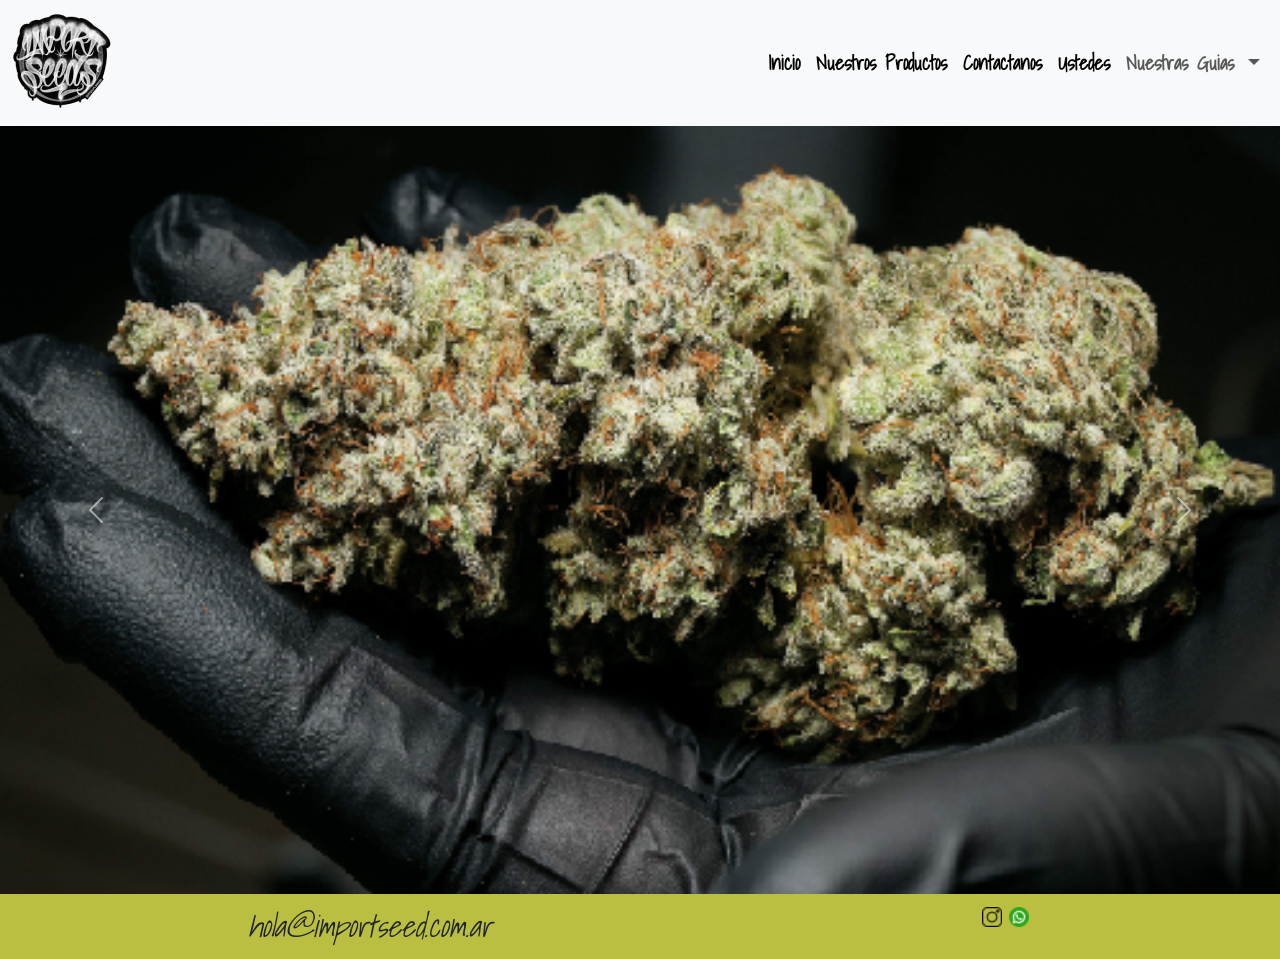
<file: Index.html>
<!DOCTYPE html>
<html lang="es">

<head>
    <meta charset="UTF-8">
    <meta http-equiv="X-UA-Compatible" content="IE=edge">
    <meta name="viewport" content="width=device-width, initial-scale=1.0">
    <title>Import Seeds</title>
    <meta name="description"
        content=" Banco de Semillas, con geneticas propias. Eficacia garantizada. Venta de productos para cultivo y parafarnalia. Envios a todo el pais, trabajamos con mercadopago.">
    <meta name="keywords" content="ImportSeeds, semillas, cultivo, thc, cbd, parafarnalia">
    <link rel="preconnect" href="https://fonts.googleapis.com">
    <link rel="preconnect" href="https://fonts.gstatic.com" crossorigin="">
    <link
        href="https://fonts.googleapis.com/css2?family=Fira+Sans:wght@500&amp;family=Shadows+Into+Light&amp;display=swap"
        rel="stylesheet">
    <link href="https://cdn.jsdelivr.net/npm/bootstrap@5.1.3/dist/css/bootstrap.min.css" rel="stylesheet"
        integrity="sha384-1BmE4kWBq78iYhFldvKuhfTAU6auU8tT94WrHftjDbrCEXSU1oBoqyl2QvZ6jIW3" crossorigin="anonymous">
    <link rel="stylesheet" href="css/style.css">
</head>

<body class="body bodyIndex">
    <header>
        <div class="header__div">
            <nav class="navbar navbar-expand-lg navbar-light bg-light">
                <div class="container-fluid">
                    <a class="navbar-brand" href="index.html" alt="logo">
                        <img class="logoImport" src="imagenes/logo1-100px.png">
                    </a>
                    <div class="header__div__nav__div__div navderecha">
                        <button class="navbar-toggler" type="button" data-bs-toggle="collapse"
                            data-bs-target="#navbarSupportedContent" aria-controls="navbarSupportedContent"
                            aria-expanded="false" aria-label="Toggle navigation">
                            <span class="navbar-toggler-icon"></span>
                        </button>
                        <div class="collapse navbar-collapse" id="navbarSupportedContent">
                            <ul class="navbar-nav me-auto mb-2 mb-lg-0">
                                <li class="nav-item">
                                    <a class="nav-link active" aria-current="page"
                                        href="Index.html">Inicio</a>
                                </li>
                                <li class="nav-item">
                                    <a class="nav-link active" aria-current="page"
                                        href="secciones/nuestrosproductos.html">Nuestros Productos</a>
                                </li>
                                <li class="nav-item">
                                    <a class="nav-link active" aria-current="page"
                                        href="secciones/contacto.html">Contactanos</a>
                                </li>
                                <li class="nav-item">
                                    <a class="nav-link active" aria-current="page"
                                        href="secciones/ustedes.html">Ustedes</a>
                                </li>
                                <li class="nav-item dropdown">
                                    <a class="nav-link dropdown-toggle" href="#" id="navbarDropdown" role="button"
                                        data-bs-toggle="dropdown" aria-expanded="false">
                                        Nuestras Guias
                                    </a>
                                    <ul class="dropdown-menu" aria-labelledby="navbarDropdown">
                                        <li><a class="dropdown-item"
                                                href="secciones/guiasdecultivo.html#guiaGerminacion">Guia
                                                Germinacion</a>
                                        </li>
                                        <hr class="dropdown-divider">
                                        <li><a class="dropdown-item"
                                                href="secciones/guiasdecultivo.html#guiaVegetativa">Guia Vegetativa</a>
                                        </li>
                                        <li>
                                            <hr class="dropdown-divider">
                                        </li>
                                        <li><a class="dropdown-item"
                                                href="secciones/guiasdecultivo.html#guiaFloracion">Guia
                                                Floracion</a></li>
                                    </ul>
                                </li>
                            </ul>
                        </div>
                    </div>
                </div>    
            </nav>
        </div>
    </header>
    <main>
        <div id="carouselExampleControls" class="carousel slide" data-bs-ride="carousel">
            <div class="carousel-inner">
                <div class="carousel-item active">
                    <img src="imagenes/nc1.png" class="d-block w-100" alt="...">
                </div>
                <div class="carousel-item">
                    <img src="imagenes/nc2.png" class="d-block w-100" alt="...">
                </div>
                <div class="carousel-item">
                    <img src="imagenes/nc3.png" class="d-block w-100" alt="...">
                </div>
            </div>
            <button class="carousel-control-prev" type="button" data-bs-target="#carouselExampleControls"
                data-bs-slide="prev">
                <span class="carousel-control-prev-icon" aria-hidden="true"></span>
                <span class="visually-hidden">Previous</span>
            </button>
            <button class="carousel-control-next" type="button" data-bs-target="#carouselExampleControls"
                data-bs-slide="next">
                <span class="carousel-control-next-icon" aria-hidden="true"></span>
                <span class="visually-hidden">Next</span>
            </button>
    </main>
    <footer>
        <div class="footIndex"><em>hola@importseed.com.ar</em></div>
        <div class="footer__redes">
            <div class="instagram-icono">
            </div>
            <div class="whatsapp-icono"></div>
        </div>
    </footer>
    </footer>
    <script src="https://cdn.jsdelivr.net/npm/bootstrap@5.1.3/dist/js/bootstrap.bundle.min.js"
        integrity="sha384-ka7Sk0Gln4gmtz2MlQnikT1wXgYsOg+OMhuP+IlRH9sENBO0LRn5q+8nbTov4+1p" crossorigin="anonymous">
    </script>
</body>

</html>
</file>
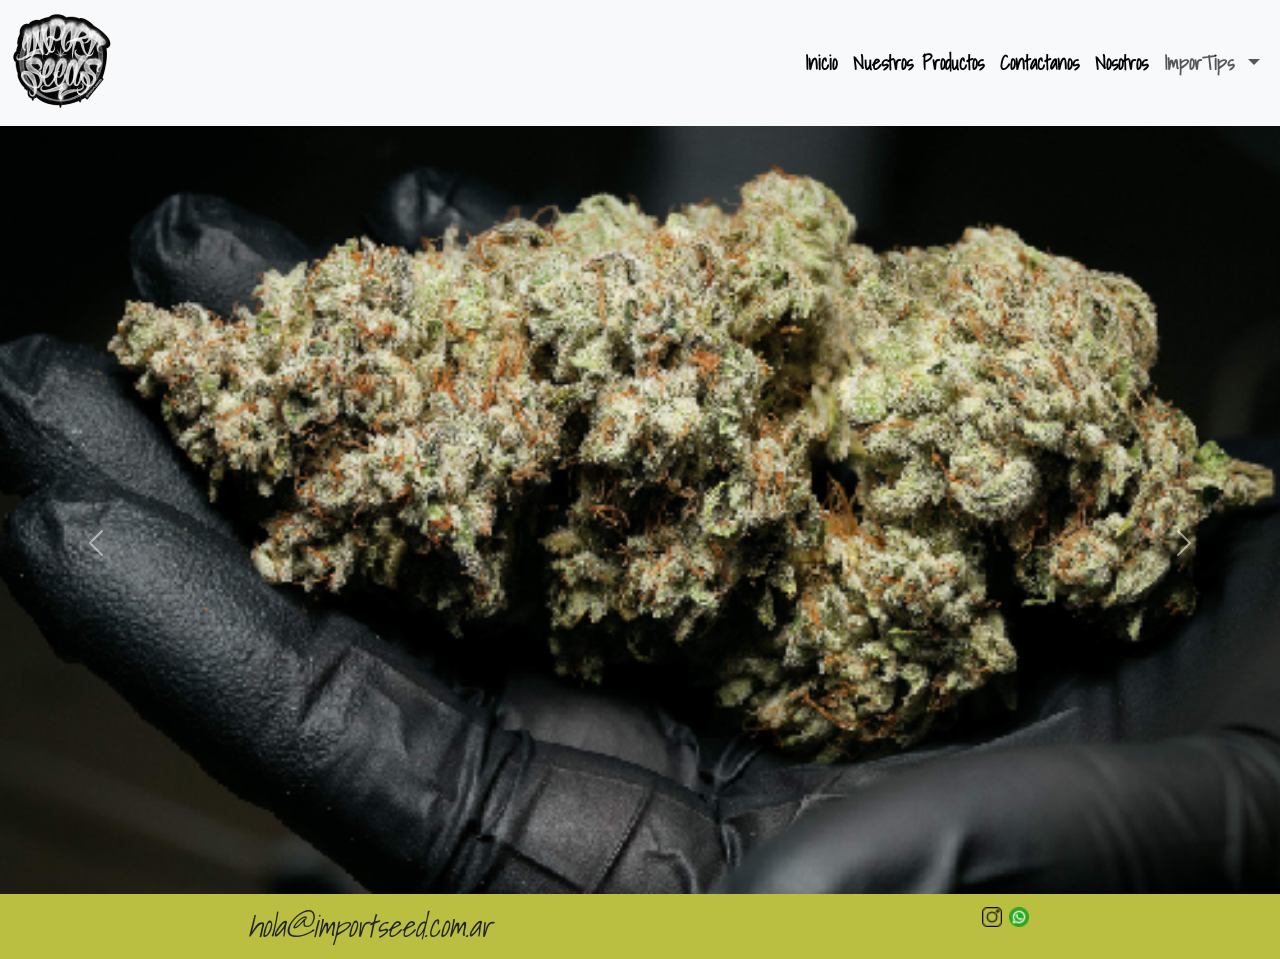
<file: index.html>
<!DOCTYPE html>
<html lang="es">

<head>
    <meta charset="UTF-8">
    <meta http-equiv="X-UA-Compatible" content="IE=edge">
    <meta name="viewport" content="width=device-width, initial-scale=1.0">
    <title>Import Seeds</title>
    <meta name="description"
        content=" Banco de Semillas, con geneticas propias. Eficacia garantizada. Venta de productos para cultivo y parafarnalia. Envios a todo el pais, trabajamos con mercadopago.">
    <meta name="keywords" content="ImportSeeds, semillas, cultivo, thc, cbd, parafarnalia">
    <link rel="preconnect" href="https://fonts.googleapis.com">
    <link rel="preconnect" href="https://fonts.gstatic.com" crossorigin="">
    <link
        href="https://fonts.googleapis.com/css2?family=Fira+Sans:wght@500&amp;family=Shadows+Into+Light&amp;display=swap"
        rel="stylesheet">
    <link href="https://cdn.jsdelivr.net/npm/bootstrap@5.1.3/dist/css/bootstrap.min.css" rel="stylesheet"
        integrity="sha384-1BmE4kWBq78iYhFldvKuhfTAU6auU8tT94WrHftjDbrCEXSU1oBoqyl2QvZ6jIW3" crossorigin="anonymous">
    <link rel="stylesheet" href="css/style.css">
</head>

<body class="body bodyIndex">
    <header>
        <div class="header__div">
            <nav class="navbar navbar-expand-lg navbar-light bg-light">
                <div class="container-fluid">
                    <a class="navbar-brand" href="index.html" alt="logo">
                        <img class="logoImport" src="imagenes/logo1-100px.png">
                    </a>
                    <div class="header__div__nav__div__div navderecha">
                        <button class="navbar-toggler" type="button" data-bs-toggle="collapse"
                            data-bs-target="#navbarSupportedContent" aria-controls="navbarSupportedContent"
                            aria-expanded="false" aria-label="Toggle navigation">
                            <span class="navbar-toggler-icon"></span>
                        </button>
                        <div class="collapse navbar-collapse" id="navbarSupportedContent">
                            <ul class="navbar-nav me-auto mb-2 mb-lg-0">
                                <li class="nav-item">
                                    <a class="nav-link active" aria-current="page"
                                        href="index.html">Inicio</a>
                                </li>
                                <li class="nav-item">
                                    <a class="nav-link active" aria-current="page"
                                        href="secciones/nuestrosproductos.html">Nuestros Productos</a>
                                </li>
                                <li class="nav-item">
                                    <a class="nav-link active" aria-current="page"
                                        href="secciones/contacto.html">Contactanos</a>
                                </li>
                                <li class="nav-item">
                                    <a class="nav-link active" aria-current="page"
                                        href="secciones/nosotros.html">Nosotros</a>
                                </li>
                                <li class="nav-item dropdown">
                                    <a class="nav-link dropdown-toggle" href="#" id="navbarDropdown" role="button"
                                        data-bs-toggle="dropdown" aria-expanded="false">
                                        ImporTips
                                    </a>
                                    <ul class="dropdown-menu" aria-labelledby="navbarDropdown">
                                        <li><a class="dropdown-item"
                                                href="secciones/guiasdecultivo.html#guiaGerminacion">Guia
                                                Germinacion</a>
                                        </li>
                                        <hr class="dropdown-divider">
                                        <li><a class="dropdown-item"
                                                href="secciones/guiasdecultivo.html#guiaVegetativa">Guia Vegetativa</a>
                                        </li>
                                        <li>
                                            <hr class="dropdown-divider">
                                        </li>
                                        <li><a class="dropdown-item"
                                                href="secciones/guiasdecultivo.html#guiaFloracion">Guia
                                                Floracion</a></li>
                                    </ul>
                                </li>
                            </ul>
                        </div>
                    </div>
                </div>    
            </nav>
        </div>
    </header>
    <div>
        <div id="carouselExampleControls" class="carousel slide" data-bs-ride="carousel">
            <div class="carousel-inner">
                <div class="carousel-item active">
                    <img src="imagenes/nc1.png" class="d-block w-100" alt="...">
                </div>
                <div class="carousel-item">
                    <img src="imagenes/nc2.png" class="d-block w-100" alt="...">
                </div>
                <div class="carousel-item">
                    <img src="imagenes/nc3.png" class="d-block w-100" alt="...">
                </div>
            </div>
            <button class="carousel-control-prev" type="button" data-bs-target="#carouselExampleControls"
                data-bs-slide="prev">
                <span class="carousel-control-prev-icon" aria-hidden="true"></span>
                <span class="visually-hidden">Previous</span>
            </button>
            <button class="carousel-control-next" type="button" data-bs-target="#carouselExampleControls"
                data-bs-slide="next">
                <span class="carousel-control-next-icon" aria-hidden="true"></span>
                <span class="visually-hidden">Next</span>
            </button>
    </main>
    <footer>
        <div class="footIndex"><em>hola@importseed.com.ar</em></div>
        <div class="footer__redes">
            <a class="instagram-icono" href="https://www.instagram.com/import.seeds/?hl=es">
            </a>
            <div class="whatsapp-icono"></div>
        </div>
    </footer>
    </footer>
    <script src="https://cdn.jsdelivr.net/npm/bootstrap@5.1.3/dist/js/bootstrap.bundle.min.js"
        integrity="sha384-ka7Sk0Gln4gmtz2MlQnikT1wXgYsOg+OMhuP+IlRH9sENBO0LRn5q+8nbTov4+1p" crossorigin="anonymous">
    </script>
</body>

</html>
</file>
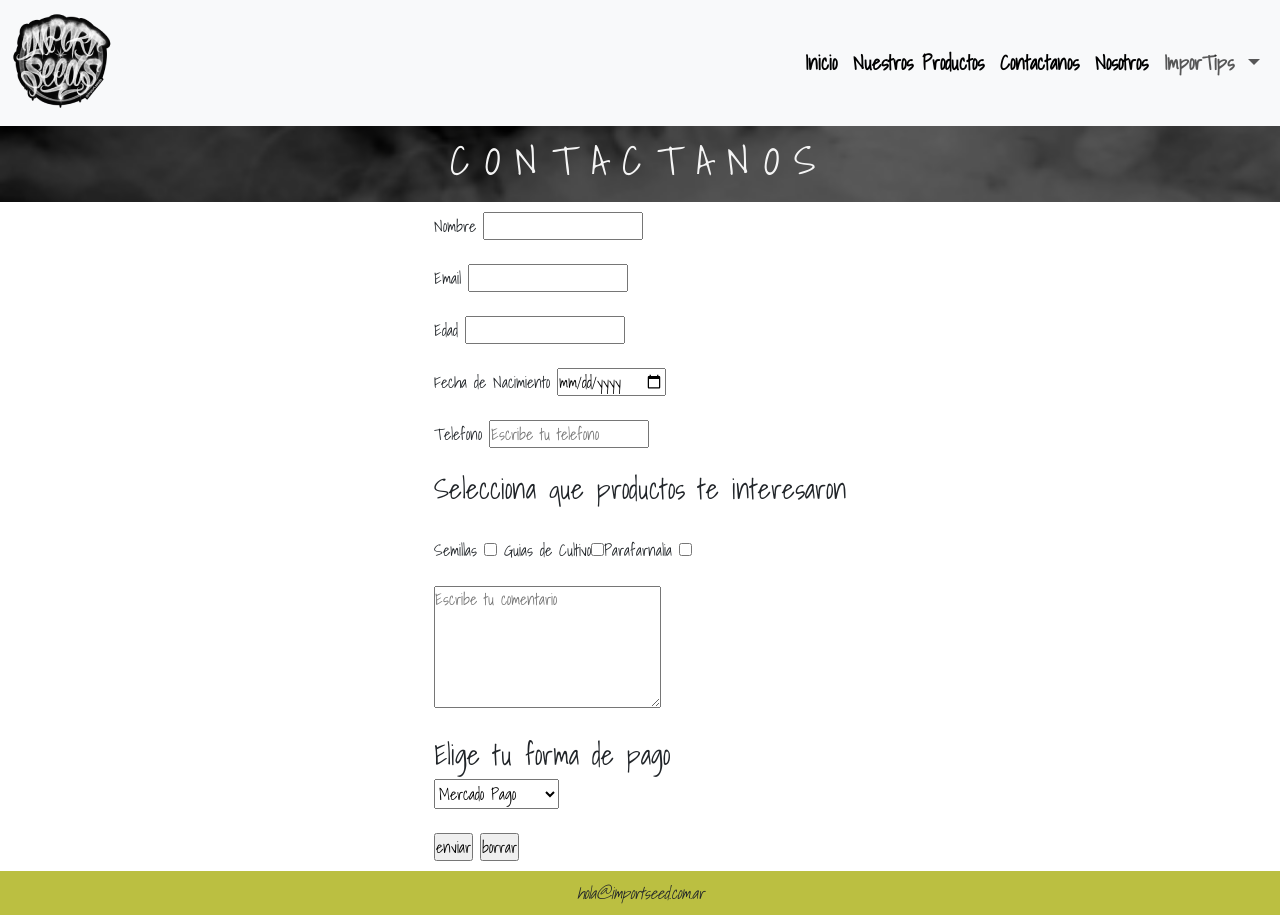
<file: secciones/contacto.html>
<!DOCTYPE html>
<html lang="en">
<head>
    <meta charset="UTF-8">
    <meta http-equiv="X-UA-Compatible" content="IE=edge">
    <meta name="viewport" content="width=device-width, initial-scale=1.0">
    <title>Import Seeds-Contacto</title>
    <meta name="description" content="Dejanos tu datos nos contactaremos a la brevedad para brindarte el mejor asesoramiento">
    <meta name="keywords" content="ImportSeeds, contacto">
    <link rel="preconnect" href="https://fonts.googleapis.com">
    <link rel="preconnect" href="https://fonts.gstatic.com" crossorigin>
    <link href="https://fonts.googleapis.com/css2?family=Fira+Sans:wght@500&family=Shadows+Into+Light&display=swap"
        rel="stylesheet">
        <link href="https://cdn.jsdelivr.net/npm/bootstrap@5.1.3/dist/css/bootstrap.min.css" rel="stylesheet"
        integrity="sha384-1BmE4kWBq78iYhFldvKuhfTAU6auU8tT94WrHftjDbrCEXSU1oBoqyl2QvZ6jIW3" crossorigin="anonymous">
    <link rel="stylesheet" href="../css/style.css">
</head>
<body>
    <header class="header">
        <div class="header__div">
            <nav class="navbar navbar-expand-lg navbar-light bg-light">
                <div class="container-fluid">
                    <a class="navbar-brand" href="../index.html" alt="logo">
                        <img class="logoImport" src="../imagenes/logo1-100px.png">
                    </a>
                    <div class="header__div__nav__div__div navderecha">
                        <button class="navbar-toggler" type="button" data-bs-toggle="collapse"
                            data-bs-target="#navbarSupportedContent" aria-controls="navbarSupportedContent"
                            aria-expanded="false" aria-label="Toggle navigation">
                            <span class="navbar-toggler-icon"></span>
                        </button>
                        <div class="collapse navbar-collapse" id="navbarSupportedContent">
                            <ul class="navbar-nav me-auto mb-2 mb-lg-0">
                                <li class="nav-item">
                                    <a class="nav-link active" aria-current="page"
                                        href="../index.html">Inicio</a>
                                </li>
                                <li class="nav-item">
                                    <a class="nav-link active" aria-current="page"
                                        href="../secciones/nuestrosproductos.html">Nuestros Productos</a>
                                </li>
                                <li class="nav-item">
                                    <a class="nav-link active" aria-current="page"
                                        href="../secciones/contacto.html">Contactanos</a>
                                </li>
                                <li class="nav-item">
                                    <a class="nav-link active" aria-current="page"
                                        href="../secciones/nosotros.html">Nosotros</a>
                                </li>
                                <li class="nav-item dropdown">
                                    <a class="nav-link dropdown-toggle" href="#" id="navbarDropdown" role="button"
                                        data-bs-toggle="dropdown" aria-expanded="false">
                                        ImporTips
                                    </a>
                                    <ul class="dropdown-menu" aria-labelledby="navbarDropdown">
                                        <li><a class="dropdown-item"
                                                href="../secciones/guiasdecultivo.html#guiaGerminacion">Guia
                                                Germinacion</a>
                                        </li>
                                        <hr class="dropdown-divider">
                                        <li><a class="dropdown-item"
                                                href="../secciones/guiasdecultivo.html#guiaVegetativa">Guia Vegetativa</a>
                                        </li>
                                        <li>
                                            <hr class="dropdown-divider">
                                        </li>
                                        <li><a class="dropdown-item"
                                                href="../secciones/guiasdecultivo.html#guiaFloracion">Guia
                                                Floracion</a></li>
                                    </ul>
                                </li>
                            </ul>
                        </div>
                    </div>
                </div>    
            </nav>
        </div>
    </header>
    <main>
        <div class="tituloContenedor">
            <h1 class="titulo">
               CONTACTANOS
            </h1>
        </div>
    <div class="body__form">
    <form action="enviar.php" method="post" enctype="application/x-www-form-urlencoded">
        <label for="name">Nombre</label>
        <input type="text" name="name" required><br><br>
        <label for="email">Email</label>
        <input type="email" name="email" required><br><br>
        <label for="edad">Edad</label>
        <input type="number" name="edad" required> <br><br>
        <label for="fechanac">Fecha de Nacimiento</label>
        <input type="date" name="fechanac"> <br><br>
        <label for="tel">Telefono</label>
        <input type="text" name="tel" required placeholder="Escribe tu telefono"> <br><br>
        <h3>Selecciona que productos te interesaron</h3> <br>
        <label for="semas">Semillas</label> <input type="checkbox" name="semas"> <label for="guias">Guias de
            Cultivo</label><input type="checkbox" name="guias"><label for="parafarnalia">Parafarnalia</label> <input
            type="checkbox" name="parafarnalia"><br>
        <br>
        <textarea name="areadetexto" id="" cols="30" rows="5" placeholder="Escribe tu comentario"></textarea><br>
        <br>
        <h3>Elige tu forma de pago</h3>
        <select>
            <option value="mp"> Mercado Pago </option>
            <option value="eft"> Efectivo</option>
            <option value="credit"> Tarjeta de Credito</option>
        </select><br><br>
        <input type="submit" value="enviar">
        <input type="reset" value="borrar">
    </form>
    </div>
    </main>
    <footer>
        <div class="footindex"><em>hola@importseed.com.ar</em></div>
    </footer>
    <script src="https://cdn.jsdelivr.net/npm/bootstrap@5.1.3/dist/js/bootstrap.bundle.min.js"
    integrity="sha384-ka7Sk0Gln4gmtz2MlQnikT1wXgYsOg+OMhuP+IlRH9sENBO0LRn5q+8nbTov4+1p" crossorigin="anonymous">
</script>
</body>

</html>
</file>
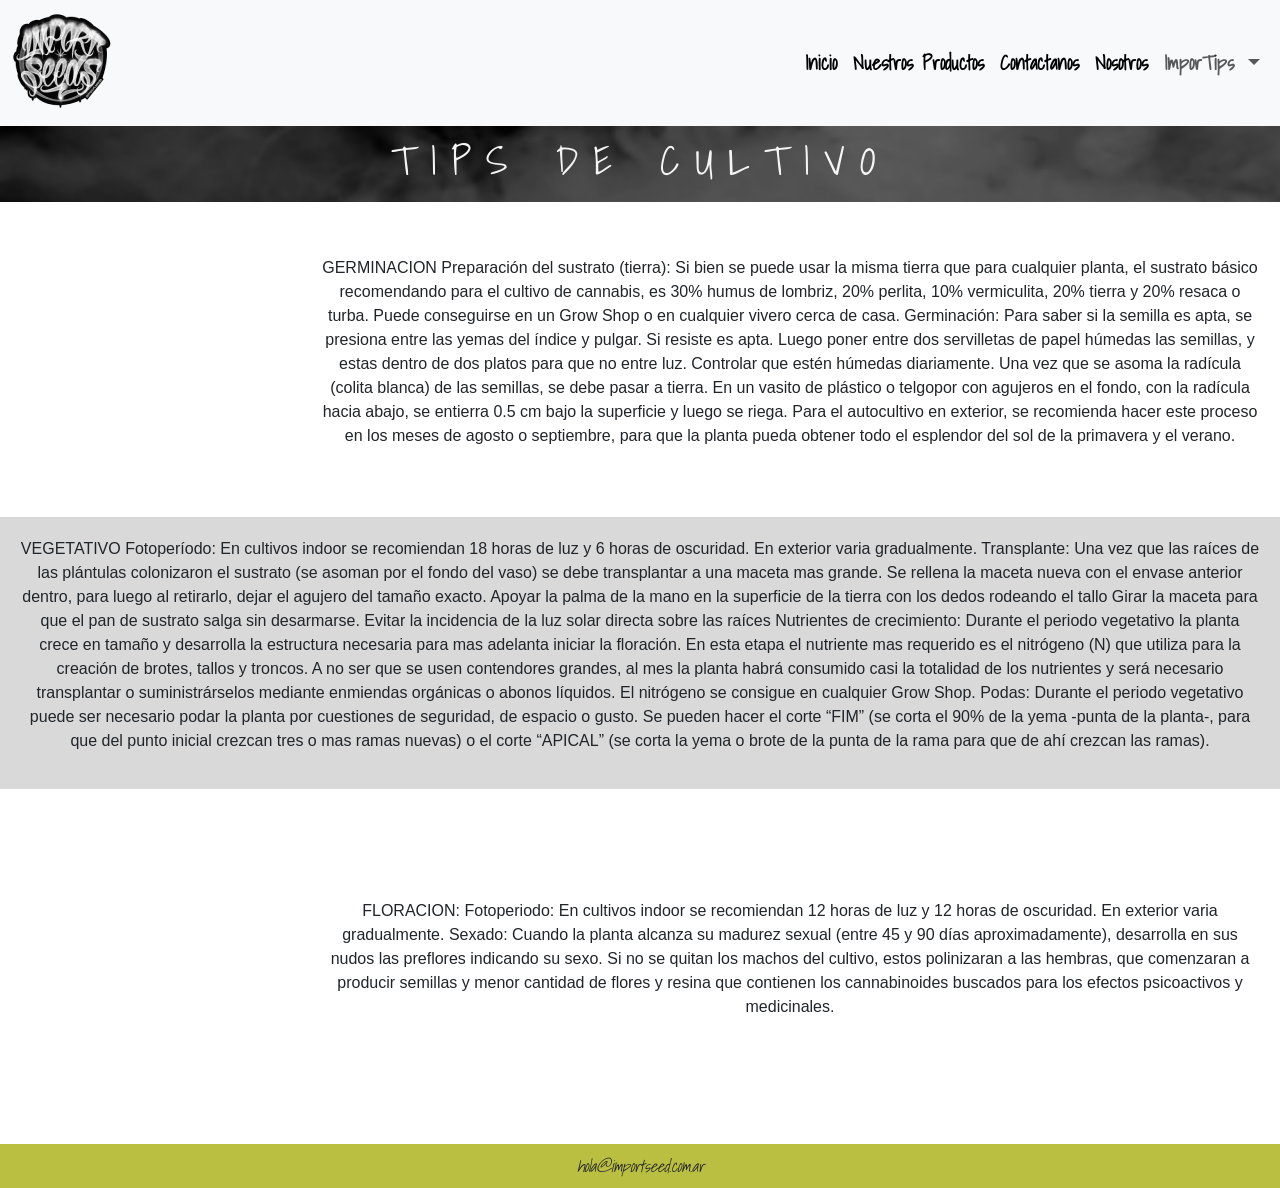
<file: secciones/guiasdecultivo.html>
<!DOCTYPE html>
<html lang="es">

<head>
    <meta charset="UTF-8">
    <meta http-equiv="X-UA-Compatible" content="IE=edge">
    <meta name="viewport" content="width=device-width, initial-scale=1.0">
    <title>Import Seeds-Guias de Cultivo</title>
    <meta name="description" content="Seleccionamos las mejores guias para ayudarte en tu cultivo">
    <meta name="keywords" content="ImportSeeds, semillas, cultivo, thc, cbd, germinacion, floracion, vege">
    <link rel="preconnect" href="https://fonts.googleapis.com">
    <link rel="preconnect" href="https://fonts.gstatic.com" crossorigin>
    <link href="https://fonts.googleapis.com/css2?family=Fira+Sans:wght@500&family=Shadows+Into+Light&display=swap"
        rel="stylesheet">
    <link href="https://cdn.jsdelivr.net/npm/bootstrap@5.1.3/dist/css/bootstrap.min.css" rel="stylesheet"
        integrity="sha384-1BmE4kWBq78iYhFldvKuhfTAU6auU8tT94WrHftjDbrCEXSU1oBoqyl2QvZ6jIW3" crossorigin="anonymous">
    <link rel="stylesheet" href="../css/style.css">
</head>

<body>
    <header class="menuInicio">
        <div class="header__div">
            <nav class="navbar navbar-expand-lg navbar-light bg-light">
                <div class="container-fluid">
                    <a class="navbar-brand" href="../index.html" alt="logo">
                        <img class="logoImport" src="../imagenes/logo1-100px.png">
                    </a>
                    <div class="header__div__nav__div__div navderecha">
                        <button class="navbar-toggler" type="button" data-bs-toggle="collapse"
                            data-bs-target="#navbarSupportedContent" aria-controls="navbarSupportedContent"
                            aria-expanded="false" aria-label="Toggle navigation">
                            <span class="navbar-toggler-icon"></span>
                        </button>
                        <div class="collapse navbar-collapse" id="navbarSupportedContent">
                            <ul class="navbar-nav me-auto mb-2 mb-lg-0">
                                <li class="nav-item">
                                    <a class="nav-link active" aria-current="page" href="../index.html">Inicio</a>
                                </li>
                                <li class="nav-item">
                                    <a class="nav-link active" aria-current="page"
                                        href="../secciones/nuestrosproductos.html">Nuestros Productos</a>
                                </li>
                                <li class="nav-item">
                                    <a class="nav-link active" aria-current="page"
                                        href="../secciones/contacto.html">Contactanos</a>
                                </li>
                                <li class="nav-item">
                                    <a class="nav-link active" aria-current="page"
                                        href="../secciones/nosotros.html">Nosotros</a>
                                </li>
                                <li class="nav-item dropdown">
                                    <a class="nav-link dropdown-toggle" href="#" id="navbarDropdown" role="button"
                                        data-bs-toggle="dropdown" aria-expanded="false">
                                        ImporTips
                                    </a>
                                    <ul class="dropdown-menu" aria-labelledby="navbarDropdown">
                                        <li><a class="dropdown-item"
                                                href="../secciones/guiasdecultivo.html#guiaGerminacion">Guia
                                                Germinacion</a>
                                        </li>
                                        <hr class="dropdown-divider">
                                        <li><a class="dropdown-item"
                                                href="../secciones/guiasdecultivo.html#guiaVegetativa">Guia
                                                Vegetativa</a>
                                        </li>
                                        <li>
                                            <hr class="dropdown-divider">
                                        </li>
                                        <li><a class="dropdown-item"
                                                href="../secciones/guiasdecultivo.html#guiaFloracion">Guia
                                                Floracion</a></li>
                                    </ul>
                                </li>
                            </ul>
                        </div>
                    </div>
                </div>
            </nav>
        </div>
    </header>
    <main>
        <div class="tituloContenedor">
            <h1 class="titulo"> TIPS DE CULTIVO </h1>
        </div>
        <section class="guiaGerminacion">
            <iframe height="315" src="https://www.youtube.com/embed/9uaXE8n3Jls" title="YouTube video player"
                frameborder="100"
                allow="accelerometer; autoplay; clipboard-write; encrypted-media; gyroscope; picture-in-picture"
                allowfullscreen></iframe>
            <p class="guiaGerminacionDescripcion">
                GERMINACION

                Preparación del sustrato (tierra): Si bien se puede usar la misma tierra que para cualquier planta, el
                sustrato básico recomendando para el cultivo de cannabis, es 30% humus de lombriz, 20% perlita, 10%
                vermiculita, 20% tierra y 20% resaca o turba. Puede conseguirse en un Grow Shop o en cualquier vivero
                cerca de casa.
                Germinación: Para saber si la semilla es apta, se presiona entre las yemas del índice y pulgar. Si
                resiste es apta. Luego poner entre dos servilletas de papel húmedas las semillas, y estas dentro de dos
                platos para que no entre luz. Controlar que estén húmedas diariamente. Una vez que se asoma la radícula
                (colita blanca) de las semillas, se debe pasar a tierra. En un vasito de plástico o telgopor con
                agujeros en el fondo, con la radícula hacia abajo, se entierra 0.5 cm bajo la superficie y luego se
                riega. Para el autocultivo en exterior, se recomienda hacer este proceso en los meses de agosto o
                septiembre, para que la planta pueda obtener todo el esplendor del sol de la primavera y el verano.</p>
        </section>
        <section id="guiaVegetativa">
            <p> VEGETATIVO
                Fotoperíodo: En cultivos indoor se recomiendan 18 horas de luz y 6 horas de oscuridad. En exterior varia
                gradualmente.
                Transplante: Una vez que las raíces de las plántulas colonizaron el sustrato (se asoman por el fondo del
                vaso) se debe transplantar a una maceta mas grande.
                Se rellena la maceta nueva con el envase anterior dentro, para luego al retirarlo, dejar el agujero del
                tamaño exacto.
                Apoyar la palma de la mano en la superficie de la tierra con los dedos rodeando el tallo

                Girar la maceta para que el pan de sustrato salga sin desarmarse. Evitar la incidencia de la luz solar
                directa sobre las raíces
                Nutrientes de crecimiento: Durante el periodo vegetativo la planta crece en tamaño y desarrolla la
                estructura necesaria para mas adelanta iniciar la floración. En esta etapa el nutriente mas requerido es
                el nitrógeno (N) que utiliza para la creación de brotes, tallos y troncos. A no ser que se usen
                contendores grandes, al mes la planta habrá consumido casi la totalidad de los nutrientes y será
                necesario transplantar o suministrárselos mediante enmiendas orgánicas o abonos líquidos. El nitrógeno
                se consigue en cualquier Grow Shop.
                Podas: Durante el periodo vegetativo puede ser necesario podar la planta por cuestiones de seguridad, de
                espacio o gusto. Se pueden hacer el corte “FIM” (se corta el 90% de la yema -punta de la planta-, para
                que del punto inicial crezcan tres o mas ramas nuevas) o el corte “APICAL” (se corta la yema o brote de
                la punta de la rama para que de ahí crezcan las ramas).</p>
        </section>
        <section class="guiaFloracion">
            <iframe height="315" src="https://www.youtube.com/embed/Cj4XdaxQepg" title="YouTube video player"
                frameborder="0"
                allow="accelerometer; autoplay; clipboard-write; encrypted-media; gyroscope; picture-in-picture"
                allowfullscreen></iframe>
            <p> FLORACION:
                Fotoperiodo: En cultivos indoor se recomiendan 12 horas de luz y 12 horas de oscuridad. En exterior
                varia gradualmente.

                Sexado: Cuando la planta alcanza su madurez sexual (entre 45 y 90 días aproximadamente), desarrolla en
                sus nudos las preflores indicando su sexo. Si no se quitan los machos del cultivo, estos polinizaran a
                las hembras, que comenzaran a producir semillas y menor cantidad de flores y resina que contienen los
                cannabinoides buscados para los efectos psicoactivos y medicinales.
            </p>
        </section>
    </main>
    <footer>
        <div class="footindex"><em>hola@importseed.com.ar</em></div>
    </footer>
    <script src="https://cdn.jsdelivr.net/npm/bootstrap@5.1.3/dist/js/bootstrap.bundle.min.js"
        integrity="sha384-ka7Sk0Gln4gmtz2MlQnikT1wXgYsOg+OMhuP+IlRH9sENBO0LRn5q+8nbTov4+1p" crossorigin="anonymous">
    </script>
</body>

</html>
</file>
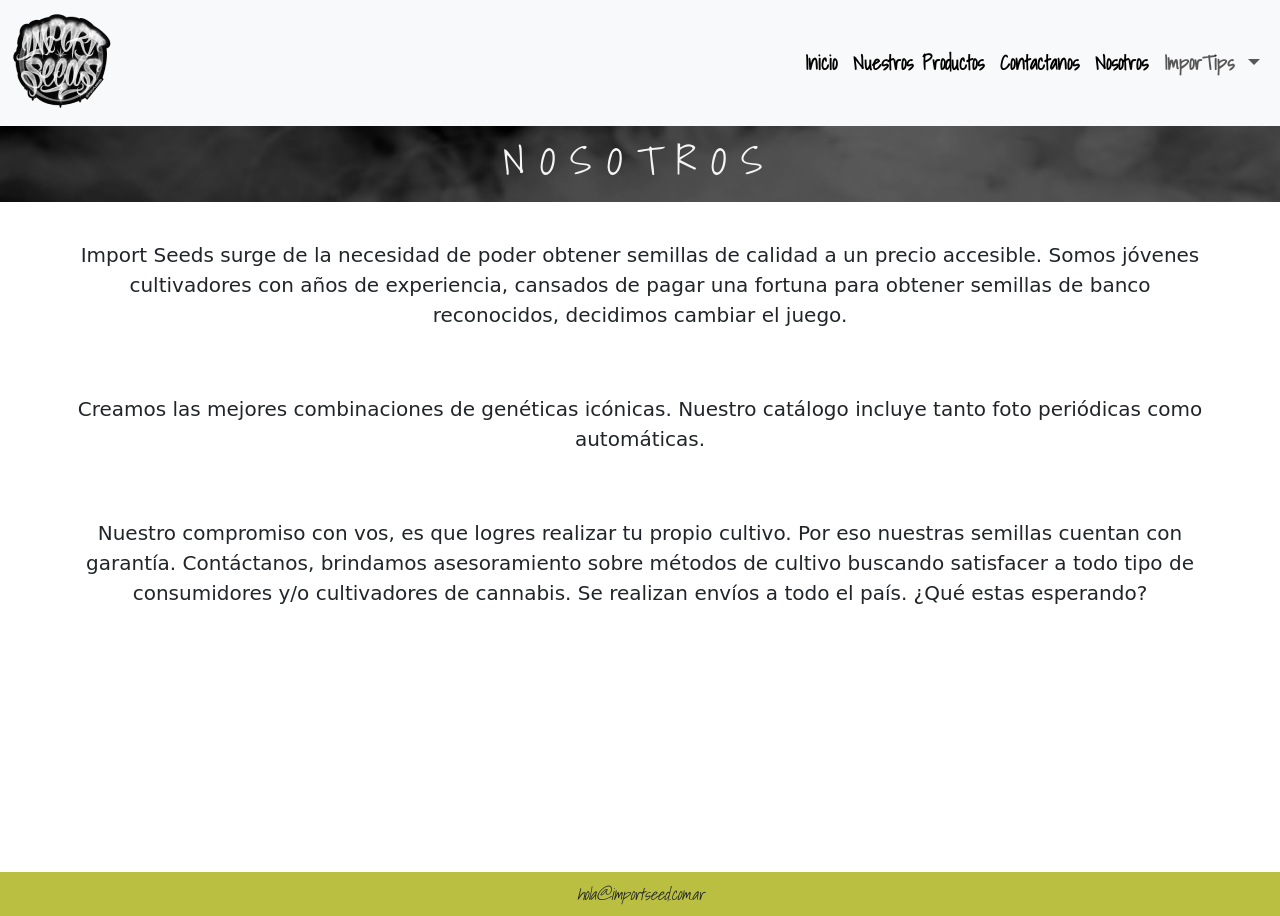
<file: secciones/nosotros.html>
<!DOCTYPE html>
<html lang="es">

<head>
    <meta charset="UTF-8">
    <meta http-equiv="X-UA-Compatible" content="IE=edge">
    <meta name="viewport" content="width=device-width, initial-scale=1.0">
    <title>Import Seeds-Nosotros</title>
    <meta name="description" content="Critica de nuestros clientes, dejanos tu opinion">
    <meta name="keywords" content="ImportSeeds, semillas, cultivo, reseñas">
    <link rel="preconnect" href="https://fonts.googleapis.com">
    <link rel="preconnect" href="https://fonts.gstatic.com" crossorigin>
    <link href="https://fonts.googleapis.com/css2?family=Fira+Sans:wght@500&family=Shadows+Into+Light&display=swap"
        rel="stylesheet">
    <link href="https://cdn.jsdelivr.net/npm/bootstrap@5.1.3/dist/css/bootstrap.min.css" rel="stylesheet"
        integrity="sha384-1BmE4kWBq78iYhFldvKuhfTAU6auU8tT94WrHftjDbrCEXSU1oBoqyl2QvZ6jIW3" crossorigin="anonymous">
    <link rel="stylesheet" href="../css/nosotros.css">
</head>

<body class="bodyindex">
    <header class="menuInicio">
        <div class="header__div">
            <nav class="navbar navbar-expand-lg navbar-light bg-light">
                <div class="container-fluid">
                    <a class="navbar-brand" href="../index.html" alt="logo">
                        <img class="logoImport" src="../imagenes/logo1-100px.png">
                    </a>
                    <div class="header__div__nav__div__div navderecha">
                        <button class="navbar-toggler" type="button" data-bs-toggle="collapse"
                            data-bs-target="#navbarSupportedContent" aria-controls="navbarSupportedContent"
                            aria-expanded="false" aria-label="Toggle navigation">
                            <span class="navbar-toggler-icon"></span>
                        </button>
                        <div class="collapse navbar-collapse" id="navbarSupportedContent">
                            <ul class="navbar-nav me-auto mb-2 mb-lg-0">
                                <li class="nav-item">
                                    <a class="nav-link active" aria-current="page" href="../index.html">Inicio</a>
                                </li>
                                <li class="nav-item">
                                    <a class="nav-link active" aria-current="page"
                                        href="../secciones/nuestrosproductos.html">Nuestros Productos</a>
                                </li>
                                <li class="nav-item">
                                    <a class="nav-link active" aria-current="page"
                                        href="../secciones/contacto.html">Contactanos</a>
                                </li>
                                <li class="nav-item">
                                    <a class="nav-link active" aria-current="page"
                                        href="../secciones/Nosotros.html">Nosotros</a>
                                </li>
                                <li class="nav-item dropdown">
                                    <a class="nav-link dropdown-toggle" href="#" id="navbarDropdown" role="button"
                                        data-bs-toggle="dropdown" aria-expanded="false">
                                        ImporTips
                                    </a>
                                    <ul class="dropdown-menu" aria-labelledby="navbarDropdown">
                                        <li><a class="dropdown-item"
                                                href="../secciones/guiasdecultivo.html#guiaGerminacion">Guia
                                                Germinacion</a>
                                        </li>
                                        <hr class="dropdown-divider">
                                        <li><a class="dropdown-item"
                                                href="../secciones/guiasdecultivo.html#guiaVegetativa">Guia
                                                Vegetativa</a>
                                        </li>
                                        <li>
                                            <hr class="dropdown-divider">
                                        </li>
                                        <li><a class="dropdown-item"
                                                href="../secciones/guiasdecultivo.html#guiaFloracion">Guia
                                                Floracion</a></li>
                                    </ul>
                                </li>
                            </ul>
                        </div>
                    </div>
                </div>
            </nav>
        </div>
    </header>
    <main class="mainNosotros">
        <div class="tituloContenedor">
            <h1 class="titulo">
                NOSOTROS
            </h1>
        </div>
        <p class="textoNosotros"> Import Seeds surge de la necesidad de poder obtener semillas de calidad a un precio accesible. Somos jóvenes cultivadores con años de experiencia, cansados de pagar una fortuna para obtener semillas de banco reconocidos, decidimos cambiar el juego.
        </p>
        <p class="textoNosotros"> Creamos las mejores combinaciones de genéticas icónicas. Nuestro catálogo incluye tanto foto periódicas como automáticas.  
        </p>
        <p class="textoNosotros"> Nuestro compromiso con vos, es que logres realizar tu propio cultivo. Por eso nuestras semillas cuentan con garantía. Contáctanos, brindamos asesoramiento sobre métodos de cultivo buscando satisfacer a todo tipo de consumidores y/o cultivadores de cannabis. Se realizan envíos a todo el país. ¿Qué estas esperando?
        </p>
    </main>
    <footer>
        <div class="footindex"><em>hola@importseed.com.ar</em></div>
    </footer>

    <script src="https://cdn.jsdelivr.net/npm/bootstrap@5.1.3/dist/js/bootstrap.bundle.min.js"
        integrity="sha384-ka7Sk0Gln4gmtz2MlQnikT1wXgYsOg+OMhuP+IlRH9sENBO0LRn5q+8nbTov4+1p" crossorigin="anonymous">
    </script>
</body>

</html>
</file>
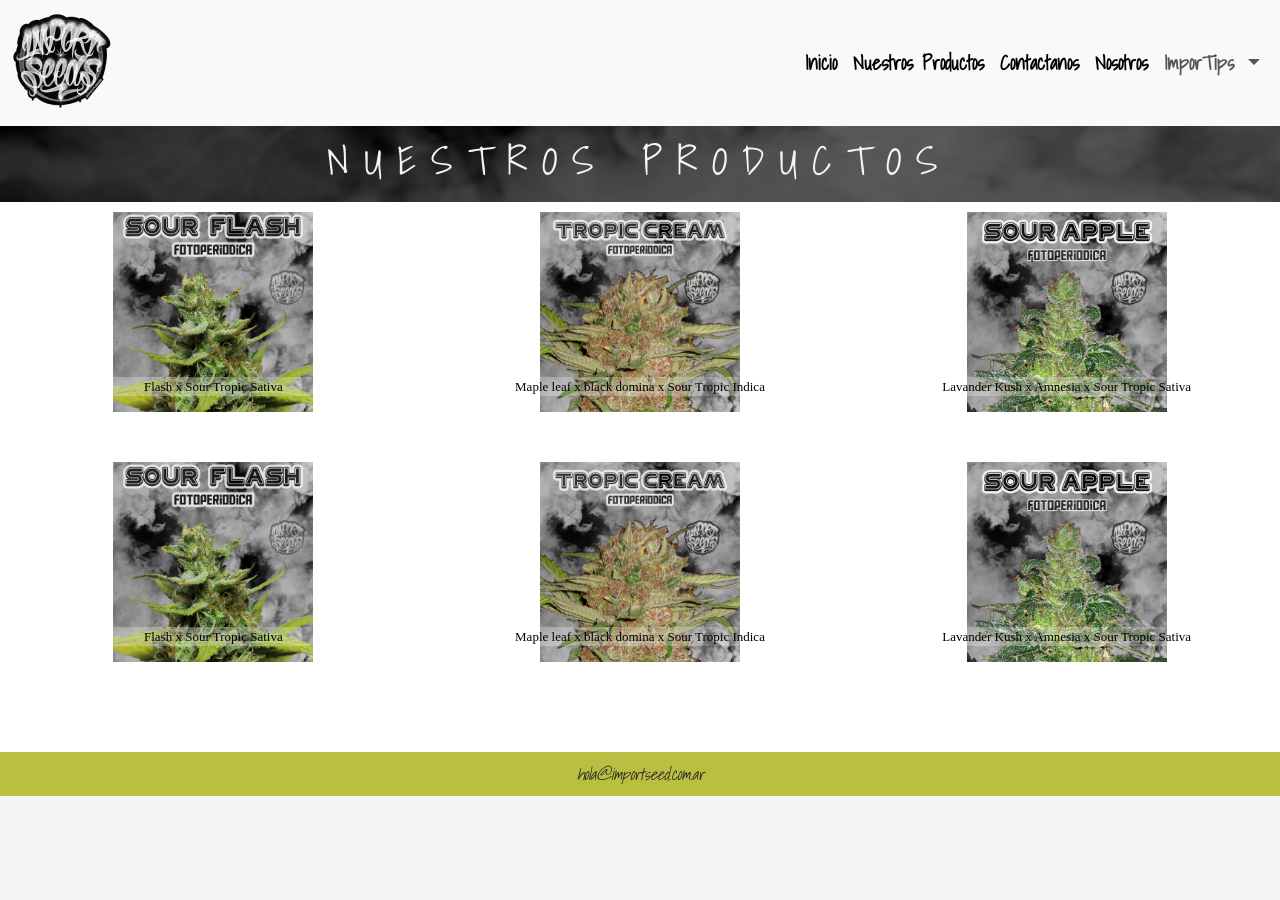
<file: secciones/nuestrosproductos.html>
<!DOCTYPE html>
<html lang="es">

<head>
    <meta charset="UTF-8">
    <meta http-equiv="X-UA-Compatible" content="IE=edge">
    <meta name="viewport" content="width=device-width, initial-scale=1.0">
    <title>Import Seeds-Productos</title>
    <meta name="description"
        content=" Encontra la informacion de nuestras geneticas, y accede a nuestro catalogo completo">
    <meta name="keywords" content="ImportSeeds, semillas, cultivo, thc, cbd, picas, bandejas, parafarnalia">
    <link rel="preconnect" href="https://fonts.googleapis.com">
    <link rel="preconnect" href="https://fonts.gstatic.com" crossorigin>
    <link href="https://fonts.googleapis.com/css2?family=Fira+Sans:wght@500&family=Shadows+Into+Light&display=swap"
        rel="stylesheet">
    <link href="https://cdn.jsdelivr.net/npm/bootstrap@5.1.3/dist/css/bootstrap.min.css" rel="stylesheet"
        integrity="sha384-1BmE4kWBq78iYhFldvKuhfTAU6auU8tT94WrHftjDbrCEXSU1oBoqyl2QvZ6jIW3" crossorigin="anonymous">
    <link rel="stylesheet" href="../css/style.css">
</head>

<body>
    <header class="menuInicio">
        <div class="header__div">
            <nav class="navbar navbar-expand-lg navbar-light bg-light">
                <div class="container-fluid">
                    <a class="navbar-brand" href="../index.html" alt="logo">
                        <img class="logoImport" src="../imagenes/logo1-100px.png">
                    </a>
                    <div class="header__div__nav__div__div navderecha">
                        <button class="navbar-toggler" type="button" data-bs-toggle="collapse"
                            data-bs-target="#navbarSupportedContent" aria-controls="navbarSupportedContent"
                            aria-expanded="false" aria-label="Toggle navigation">
                            <span class="navbar-toggler-icon"></span>
                        </button>
                        <div class="collapse navbar-collapse" id="navbarSupportedContent">
                            <ul class="navbar-nav me-auto mb-2 mb-lg-0">
                                <li class="nav-item">
                                    <a class="nav-link active" aria-current="page" href="../index.html">Inicio</a>
                                </li>
                                <li class="nav-item">
                                    <a class="nav-link active" aria-current="page"
                                        href="../secciones/nuestrosproductos.html">Nuestros Productos</a>
                                </li>
                                <li class="nav-item">
                                    <a class="nav-link active" aria-current="page"
                                        href="../secciones/contacto.html">Contactanos</a>
                                </li>
                                <li class="nav-item">
                                    <a class="nav-link active" aria-current="page"
                                        href="../secciones/nosotros.html">Nosotros</a>
                                </li>
                                <li class="nav-item dropdown">
                                    <a class="nav-link dropdown-toggle" href="#" id="navbarDropdown" role="button"
                                        data-bs-toggle="dropdown" aria-expanded="false">
                                        ImporTips
                                    </a>
                                    <ul class="dropdown-menu" aria-labelledby="navbarDropdown">
                                        <li><a class="dropdown-item"
                                                href="../secciones/guiasdecultivo.html#guiaGerminacion">Guia
                                                Germinacion</a>
                                        </li>
                                        <hr class="dropdown-divider">
                                        <li><a class="dropdown-item"
                                                href="../secciones/guiasdecultivo.html#guiaVegetativa">Guia
                                                Vegetativa</a>
                                        </li>
                                        <li>
                                            <hr class="dropdown-divider">
                                        </li>
                                        <li><a class="dropdown-item"
                                                href="../secciones/guiasdecultivo.html#guiaFloracion">Guia
                                                Floracion</a></li>
                                    </ul>
                                </li>
                            </ul>
                        </div>
                    </div>
                </div>
            </nav>
        </div>
    </header>
    <main>
        <div class="tituloContenedor">   
            <h1 class= "titulo">NUESTROS PRODUCTOS</h1>
        </div>
        <div class="produDest">
            <div class="fotoProdu" id="imagen1">
                <p class="fotoDescripcion">Flash x Sour Tropic Sativa</p>
            </div>
            <div class="fotoProdu" id="imagen2">
                <p class="fotoDescripcion">Maple leaf x black domina x Sour Tropic Indica</p>
            </div>
            <div class="fotoProdu" id="imagen3">
                <p class="fotoDescripcion">Lavander Kush x Amnesia x Sour Tropic Sativa</p>
            </div>
            <div class="fotoProdu" id="imagen1">
                <p class="fotoDescripcion"> Flash x Sour Tropic Sativa</p>
            </div>
            <div class="fotoProdu" id="imagen2">
                <p class="fotoDescripcion">Maple leaf x black domina x Sour Tropic Indica</p>
            </div>
            <div class="fotoProdu" id="imagen3">
                <p class="fotoDescripcion">Lavander Kush x Amnesia x Sour Tropic Sativa</p>
            </div>
        </div>
    </main>
    <footer>
        <div class="footindex"><em>hola@importseed.com.ar</em></div>
    </footer>
    <script src="https://cdn.jsdelivr.net/npm/bootstrap@5.1.3/dist/js/bootstrap.bundle.min.js"
        integrity="sha384-ka7Sk0Gln4gmtz2MlQnikT1wXgYsOg+OMhuP+IlRH9sENBO0LRn5q+8nbTov4+1p" crossorigin="anonymous">
    </script>
</body>

</html>
</file>
<file: css/style.css>
* {
  margin: 0;
  padding: 0;
  -webkit-box-sizing: border-box;
          box-sizing: border-box;
}

html {
  font-size: 62, 5%;
  width: 100%;
  height: 100%;
  background-color: whitesmoke;
}

html body {
  position: relative;
  max-width: 1400px;
  margin: 0 auto;
}

html body header div nav {
  width: 100%;
  text-decoration: none;
  color: #D3D936;
  text-shadow: black;
  font-family: 'Shadows Into Light', cursive;
  font-weight: 1000;
  font-size: 20px;
  background-color: rgba(0, 0, 0, 0.65);
  display: -webkit-box !important;
  display: -ms-flexbox !important;
  display: flex !important;
  -webkit-box-pack: justify !important;
      -ms-flex-pack: justify !important;
          justify-content: space-between !important;
}

html body header div nav .logoimport {
  display: -webkit-box;
  display: -ms-flexbox;
  display: flex;
  -webkit-box-pack: left;
      -ms-flex-pack: left;
          justify-content: left;
  -webkit-box-pack: justify;
      -ms-flex-pack: justify;
          justify-content: space-between;
}

html body main {
  width: 100%;
  height: auto;
}

html body main div {
  width: auto;
  height: auto;
}

html body footer {
  bottom: 0;
  width: 100%;
  height: auto;
  background-color: #BBBF41;
  padding: 10px 5px;
  -ms-flex-pack: distribute;
      justify-content: space-around;
  -webkit-text-decoration: black;
          text-decoration: black;
  font-family: 'Shadows Into Light', cursive;
  display: -webkit-box;
  display: -ms-flexbox;
  display: flex;
}

html body footer .footIndex {
  display: -webkit-box;
  display: -ms-flexbox;
  display: flex;
  -webkit-box-align: center;
      -ms-flex-align: center;
          align-items: center;
}

html body footer .footer__redes {
  display: -webkit-box;
  display: -ms-flexbox;
  display: flex;
  -webkit-box-align: center;
      -ms-flex-align: center;
          align-items: center;
  display: inline-block;
  margin: 3px;
}

html body footer .footer__redes .instagram-icono {
  background-image: url("../imagenes/instagram.png");
  width: 20px;
  height: 20px;
  background-size: cover;
  -webkit-box-align: center;
      -ms-flex-align: center;
          align-items: center;
  display: inline-block;
}

html body footer .footer__redes .whatsapp-icono {
  background-image: url("../imagenes/whatsapp.png");
  width: 20px;
  height: 20px;
  background-size: cover;
  -webkit-box-align: center;
      -ms-flex-align: center;
          align-items: center;
  display: inline-block;
}

html .guiaFloracion {
  font-family: 'Palanquin Dark', sans-serif;
  font-size: 20;
  padding: 20px;
  text-align: center;
  -webkit-box-align: center;
      -ms-flex-align: center;
          align-items: center;
}

html #guiaVegetativa {
  background-color: #D9D9D9;
  font-family: 'Palanquin Dark', sans-serif;
  font-size: 20;
  padding: 20px;
  text-align: center;
  -webkit-box-align: center;
      -ms-flex-align: center;
          align-items: center;
}

html .guiaGerminacionDescripcion {
  padding: 20px;
  font-family: 'Palanquin Dark', sans-serif;
  text-align: center;
  -webkit-box-align: center;
      -ms-flex-align: center;
          align-items: center;
}

.tituloContenedor {
  background-image: url("../imagenes/banner2.png");
  background-repeat: no-repeat;
  background-size: cover;
  padding: 10px 0;
}

.titulo {
  color: whitesmoke;
  text-align: center;
  font-family: 'Shadows Into Light', cursive;
  letter-spacing: 15px;
}

.guiaGerminacion {
  display: -webkit-box;
  display: -ms-flexbox;
  display: flex;
  -webkit-box-align: center;
      -ms-flex-align: center;
          align-items: center;
  -webkit-box-orient: vertical;
  -webkit-box-direction: normal;
      -ms-flex-direction: column;
          flex-direction: column;
  -ms-flex-line-pack: center;
      align-content: center;
  flex-direction: column;
}

@media (max-width: 768px) {
  .bodyIndex {
    height: 100vh;
  }
}

.fotoProdu {
  display: -webkit-box;
  display: -ms-flexbox;
  display: flex;
  margin: 10px;
  background-repeat: no-repeat;
  height: 200px;
  background-image: #E2E8E5;
  border-radius: 10px;
  background-position: center;
  -webkit-transition: 0.5s;
  transition: 0.5s;
  -webkit-box-orient: vertical;
  -webkit-box-direction: normal;
      -ms-flex-direction: column;
          flex-direction: column;
  -webkit-box-pack: end;
      -ms-flex-pack: end;
          justify-content: flex-end;
}

.fotoProdu .fotoDescripcion {
  color: black;
  padding: 0 10px;
  font-size: 13px;
  font-family: cursive;
  background-color: rgba(255, 255, 255, 0.26);
  text-align: center;
  font-weight: 10px;
}

.fotoProdu {
  display: -webkit-box;
  display: -ms-flexbox;
  display: flex;
  -webkit-box-orient: vertical;
  -webkit-box-direction: normal;
      -ms-flex-direction: column;
          flex-direction: column;
  background-size: contain;
}

.fotoProdu:hover {
  -webkit-transform: scale(1.15);
          transform: scale(1.15);
}

#imagen1 {
  background-image: url("../imagenes/producto1.jpeg");
}

#imagen2 {
  background-image: url("../imagenes/producto2.jpeg");
}

#imagen3 {
  background-image: url("../imagenes/producto 3.jpeg");
}

.tituloContenedor {
  background-image: url("../imagenes/banner2.png");
  background-repeat: no-repeat;
  background-size: cover;
  padding: 10px 0;
}

.titulo {
  color: whitesmoke;
  text-align: center;
  font-family: 'Shadows Into Light', cursive;
  letter-spacing: 15px;
}

.body__form {
  display: -webkit-box;
  display: -ms-flexbox;
  display: flex;
  -webkit-box-pack: center;
      -ms-flex-pack: center;
          justify-content: center;
}

form {
  padding: 10px 0;
  font-family: 'Shadows Into Light', cursive;
}

form a {
  margin-top: 20px;
  border-style: double;
  margin-bottom: 20px;
  display: -webkit-box;
  display: -ms-flexbox;
  display: flex;
  -webkit-box-orient: vertical;
  -webkit-box-direction: normal;
      -ms-flex-direction: column;
          flex-direction: column;
  background-color: whitesmoke;
  text-align: center;
  -webkit-box-pack: center;
      -ms-flex-pack: center;
          justify-content: center;
  -ms-flex-line-pack: center;
      align-content: center;
  justify-items: center;
}

.produDest {
  padding-bottom: 50px;
}

@media only screen and (min-width: 1024px) {
  footer {
    display: -ms-grid;
    display: grid;
    width: 100%;
    height: auto;
    background-color: #BBBF41;
    -ms-flex-line-pack: center;
        align-content: center;
    -webkit-box-pack: center;
        -ms-flex-pack: center;
            justify-content: center;
  }
  .footIndex {
    -webkit-text-decoration: black;
            text-decoration: black;
    font-family: 'Shadows Into Light', cursive;
    font-size: 30px;
  }
  .guiaFloracion {
    display: -webkit-box;
    display: -ms-flexbox;
    display: flex;
    -webkit-box-pack: right;
        -ms-flex-pack: right;
            justify-content: right;
  }
  .guiaGerminacion {
    display: -webkit-box;
    display: -ms-flexbox;
    display: flex;
    -webkit-box-align: center;
        -ms-flex-align: center;
            align-items: center;
    -webkit-box-orient: horizontal;
    -webkit-box-direction: normal;
        -ms-flex-direction: row;
            flex-direction: row;
  }
  .produDest {
    width: 50%;
    height: 50vh;
    display: -ms-grid;
    display: grid;
    -ms-grid-columns: 1fr 1fr 1fr;
        grid-template-columns: 1fr 1fr 1fr;
    -webkit-box-pack: center;
        -ms-flex-pack: center;
            justify-content: center;
    background-image: #E2E8E5;
  }
  #div__section2__text {
    text-align: center;
    border-radius: 10%;
    margin: 20px;
    display: -webkit-box;
    display: -ms-flexbox;
    display: flex;
    -webkit-box-pack: center;
        -ms-flex-pack: center;
            justify-content: center;
  }
}

@media only screen and (min-width: 768px) {
  .logoimport {
    -webkit-box-pack: left;
        -ms-flex-pack: left;
            justify-content: left;
  }
  footer {
    display: -ms-grid;
    display: grid;
    width: 100%;
    height: auto;
    background-color: #BBBF41;
    -ms-flex-line-pack: center;
        align-content: center;
    -webkit-box-pack: center;
        -ms-flex-pack: center;
            justify-content: center;
  }
  .footIndex {
    -webkit-text-decoration: black;
            text-decoration: black;
    font-family: 'Shadows Into Light', cursive;
    font-size: 30;
  }
  .guiaGerminacion {
    display: -webkit-box;
    display: -ms-flexbox;
    display: flex;
    -webkit-box-align: center;
        -ms-flex-align: center;
            align-items: center;
    -webkit-box-orient: horizontal;
    -webkit-box-direction: normal;
        -ms-flex-direction: row;
            flex-direction: row;
  }
  .produDest {
    width: 100%;
    height: 550px;
    display: -ms-grid;
    display: grid;
    -ms-grid-columns: 1fr 1fr 1fr;
        grid-template-columns: 1fr 1fr 1fr;
    -webkit-box-pack: center;
        -ms-flex-pack: center;
            justify-content: center;
    background-image: #E2E8E5;
  }
}

.error {
  display: -webkit-box;
  display: -ms-flexbox;
  display: flex;
  border: 3px solid black;
  background-color: #88122a;
  width: 100%;
  height: 100%;
  -webkit-box-pack: center;
      -ms-flex-pack: center;
          justify-content: center;
  -ms-flex-line-pack: center;
      align-content: center;
  -webkit-box-align: center;
      -ms-flex-align: center;
          align-items: center;
  text-decoration: underline;
  font-size: 200px;
  text-align: center;
  font-family: 'Shadows Into Light', cursive;
}

.main__error {
  display: -webkit-box;
  display: -ms-flexbox;
  display: flex;
  -webkit-box-pack: center;
      -ms-flex-pack: center;
          justify-content: center;
  width: 100vw;
  height: 100vh;
}
/*# sourceMappingURL=style.css.map */
</file>
<file: css/nosotros.css>
* {
  margin: 0;
  padding: 0;
  -webkit-box-sizing: border-box;
          box-sizing: border-box;
}

html {
  font-size: 62, 5%;
  background-color: whitesmoke;
  width: 100%;
  height: 100vh;
}

html body {
  max-width: 1400px;
  position: relative;
  margin: 0 auto;
}

html body header div nav {
  width: 100%;
  text-decoration: none;
  color: #D3D936;
  text-shadow: black;
  font-family: 'Shadows Into Light', cursive;
  font-weight: 1000;
  font-size: 20px;
  background-color: rgba(0, 0, 0, 0.65);
  display: -webkit-box !important;
  display: -ms-flexbox !important;
  display: flex !important;
  -webkit-box-pack: justify !important;
      -ms-flex-pack: justify !important;
          justify-content: space-between !important;
}

html body header div nav .logoimport {
  display: -webkit-box;
  display: -ms-flexbox;
  display: flex;
  -webkit-box-pack: left;
      -ms-flex-pack: left;
          justify-content: left;
  -webkit-box-pack: justify;
      -ms-flex-pack: justify;
          justify-content: space-between;
}

html body .mainNosotros {
  width: 100%;
  height: 100%;
  padding-bottom: 200px;
}

html body .mainNosotros .tituloContenedor {
  background-image: url("../imagenes/banner2.png");
  background-repeat: no-repeat;
  background-size: cover;
  padding: 10px 0;
}

html body .mainNosotros .tituloContenedor .titulo {
  color: whitesmoke;
  text-align: center;
  font-family: 'Shadows Into Light', cursive;
  letter-spacing: 15px;
}

html body .mainNosotros .textoNosotros {
  margin: 3% 5% 5% 5%;
  font-size: 20px;
  text-align: center;
}

html body footer {
  bottom: 0;
  width: 100%;
  height: auto;
  background-color: #BBBF41;
  padding: 10px 5px;
  -ms-flex-pack: distribute;
      justify-content: space-around;
  -webkit-text-decoration: black;
          text-decoration: black;
  font-family: 'Shadows Into Light', cursive;
  display: -webkit-box;
  display: -ms-flexbox;
  display: flex;
}

html body footer .footIndex {
  display: -webkit-box;
  display: -ms-flexbox;
  display: flex;
  -webkit-box-align: center;
      -ms-flex-align: center;
          align-items: center;
}

html body footer .footer__redes {
  display: -webkit-box;
  display: -ms-flexbox;
  display: flex;
  -webkit-box-align: center;
      -ms-flex-align: center;
          align-items: center;
  display: inline-block;
  margin: 3px;
}

html body footer .footer__redes .instagram-icono {
  background-image: url("../imagenes/instagram.png");
  width: 20px;
  height: 20px;
  background-size: cover;
  -webkit-box-align: center;
      -ms-flex-align: center;
          align-items: center;
  display: inline-block;
}

html body footer .footer__redes .whatsapp-icono {
  background-image: url("../imagenes/whatsapp.png");
  width: 20px;
  height: 20px;
  background-size: cover;
  -webkit-box-align: center;
      -ms-flex-align: center;
          align-items: center;
  display: inline-block;
}
/*# sourceMappingURL=nosotros.css.map */
</file>
